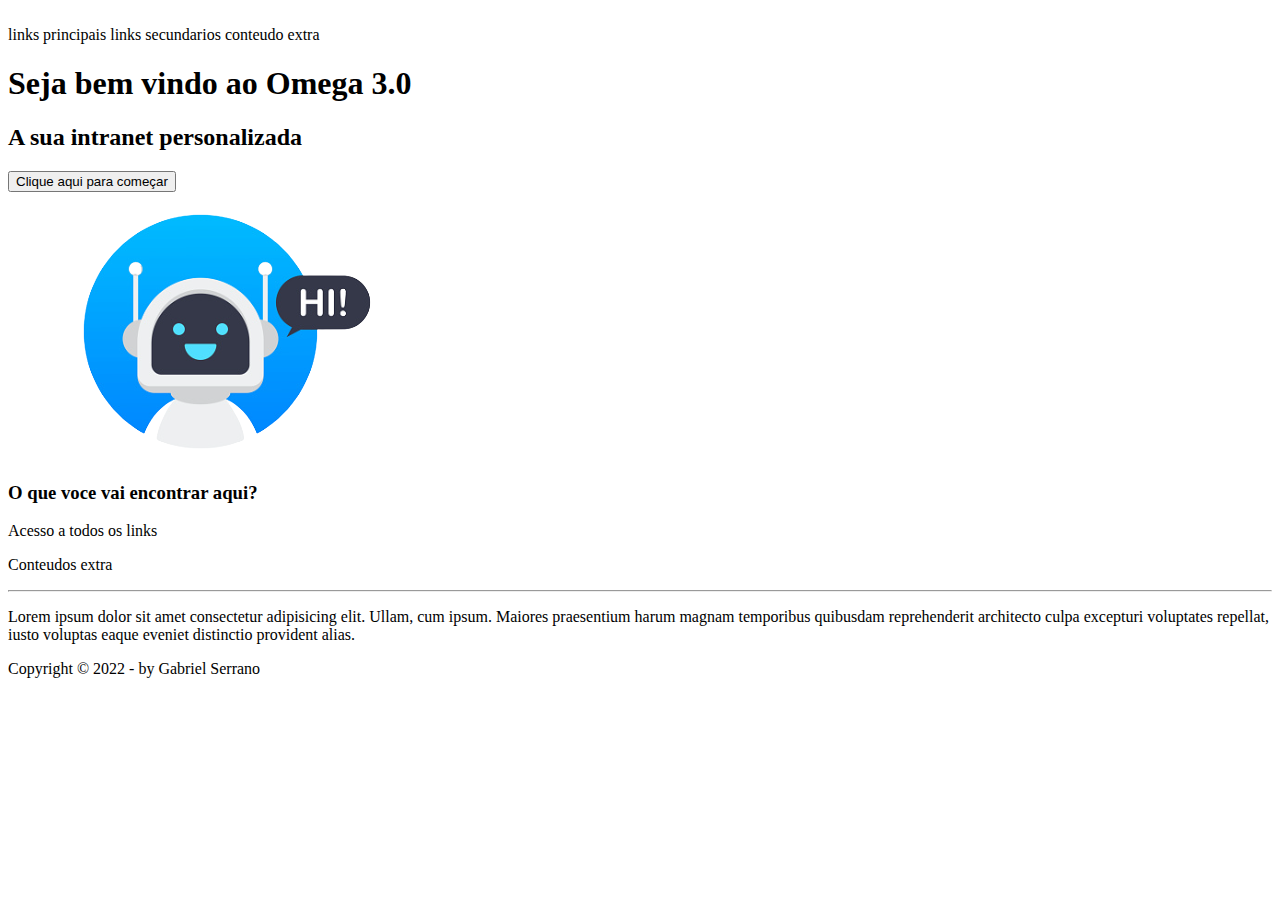
<file: site-exemplo/Site-principal/index.html>
<!DOCTYPE html>
<html lang="UTF-8">
<head>
    <meta charset="UTF-8">
    <meta name="viewport" content="width=device-width, initial-scale=1.0">
    <title>Omenga 3.0</title>
</head>
<body>
    <header>
        <img>
        <nav>
            <a>links principais</a>
            <a>links secundarios</a>
            <a>conteudo extra</a>
        </nav>
    </header>

    <main>
        <section>
            <div>
                <h1>Seja bem vindo ao Omega 3.0</h1>
                <h2>A sua intranet personalizada</h2>
                <button>Clique aqui para começar</button>
            </div>
            <img src="_imagens/Bots-removebg-preview.png" alt="imagens do Omega-bot">
        </section>

        <section>
            <h3>O que voce vai encontrar aqui?</h3>
            <p>Acesso a todos os links </p>
            <p>Conteudos extra</p>
            <hr>
            <p>Lorem ipsum dolor sit amet consectetur adipisicing elit. Ullam, cum ipsum. Maiores praesentium harum magnam temporibus quibusdam reprehenderit architecto culpa excepturi voluptates repellat, iusto voluptas eaque eveniet distinctio provident alias.</p>
        </section>
    </main>

    <footer>
        <P>Copyright &copy; 2022 - by Gabriel Serrano
            </P>
    </footer>
</body>
</html>
</file>
